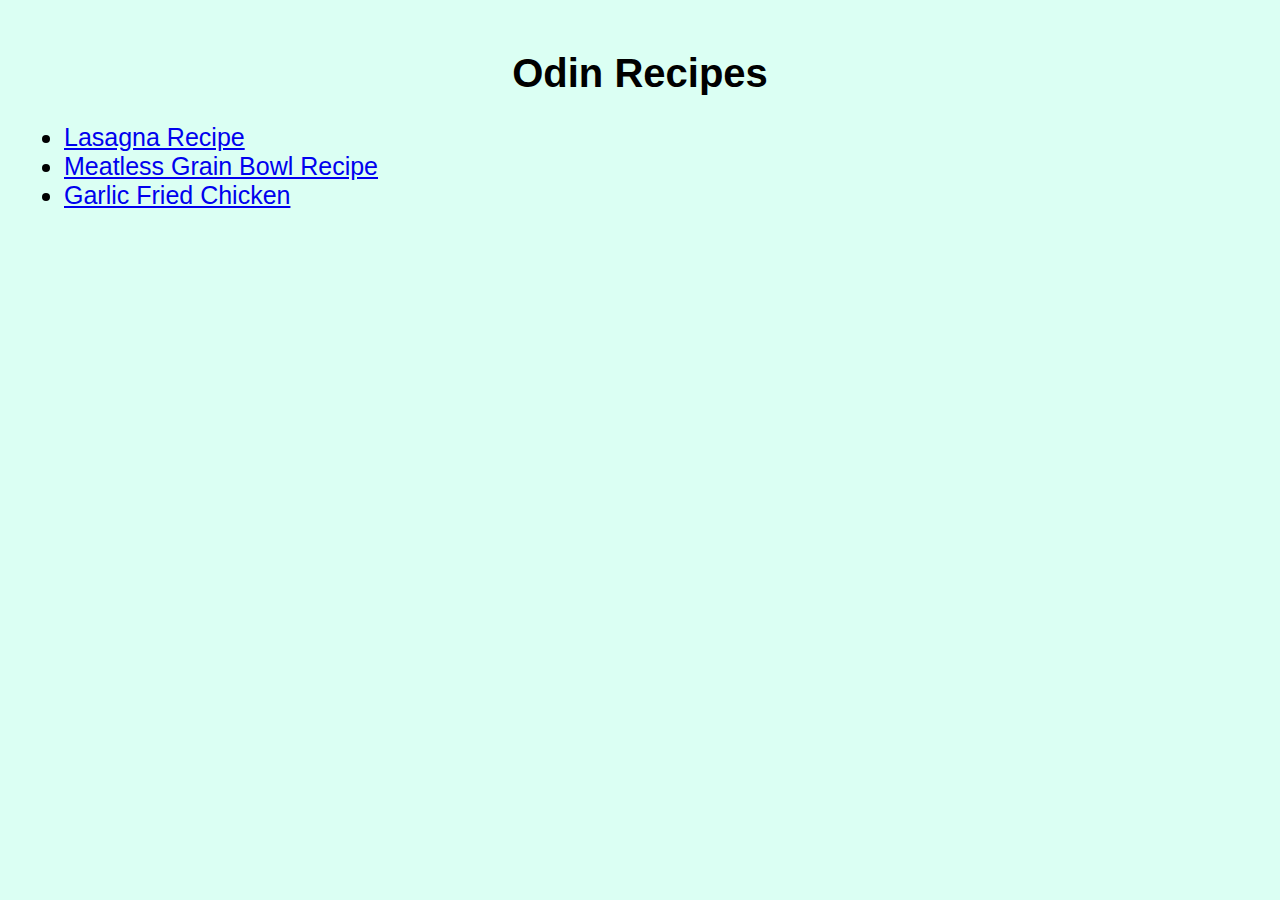
<file: index.html>
<!DOCTYPE html>
<html lang="en">

<head>
  <meta charset="UTF-8">
  <meta name="viewport" content="width=device-width, initial-scale=1.0">
  <link rel="stylesheet" href="style.css">
  <title>Odin Recipes</title>
</head>

<body>
  <h1>Odin Recipes</h1>
  <ul class="recipes-list">
    <li><a href="./recipes/lasagna.html">Lasagna Recipe</a></li>
    <li><a href="./recipes/greenbowl.html">Meatless Grain Bowl Recipe</a></li>
    <li><a href="./recipes/garlic_chicken.html">Garlic Fried Chicken</a></li>
  </ul>
</body>

</html>
</file>
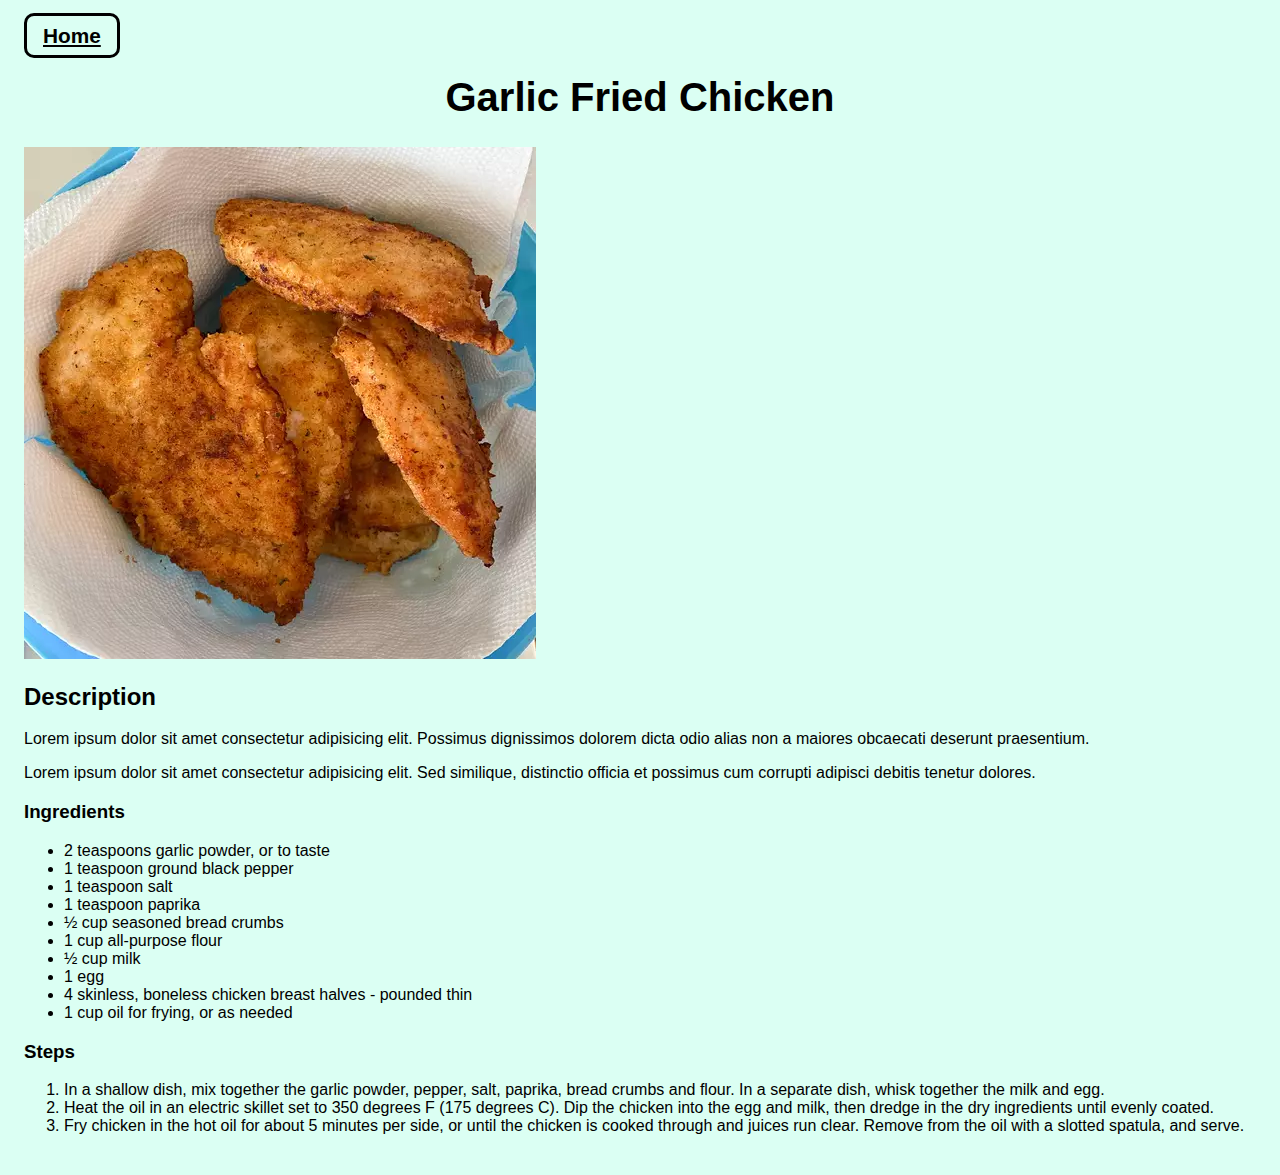
<file: recipes/garlic_chicken.html>
<!DOCTYPE html>
<html lang="en">

<head>
  <meta charset="UTF-8">
  <meta name="viewport" content="width=device-width, initial-scale=1.0">
  <link rel="stylesheet" href="../style.css">

  <title>Garlic Chicken</title>
</head>

<body>
  <a class="home-link" href="../index.html">Home</a>
  <h1>Garlic Fried Chicken</h1>
  <img src="./image.webp" alt="fried chicken">
  <h2>Description</h2>
  <p>Lorem ipsum dolor sit amet consectetur adipisicing elit. Possimus dignissimos dolorem dicta odio alias non a
    maiores obcaecati deserunt praesentium.</p>
  <p>Lorem ipsum dolor sit amet consectetur adipisicing elit. Sed similique, distinctio officia et possimus cum corrupti
    adipisci debitis tenetur dolores.</p>
  <h3>Ingredients</h3>
  <ul>
    <li>2 teaspoons garlic powder, or to taste</li>

    <li>1 teaspoon ground black pepper</li>

    <li>1 teaspoon salt</li>

    <li>1 teaspoon paprika</li>

    <li>½ cup seasoned bread crumbs</li>

    <li>1 cup all-purpose flour</li>

    <li>½ cup milk</li>

    <li>1 egg</li>

    <li>4 skinless, boneless chicken breast halves - pounded thin</li>

    <li>1 cup oil for frying, or as needed</li>
  </ul>
  <h3>Steps</h3>
  <ol>
    <li>In a shallow dish, mix together the garlic powder, pepper, salt, paprika, bread crumbs and flour. In a separate
      dish, whisk together the milk and egg.</li>

    <li>Heat the oil in an electric skillet set to 350 degrees F (175 degrees C). Dip the chicken into the egg and milk,
      then dredge in the dry ingredients until evenly coated.</li>

    <li>Fry chicken in the hot oil for about 5 minutes per side, or until the chicken is cooked through and juices run
      clear. Remove from the oil with a slotted spatula, and serve.</li>
  </ol>
</body>

</html>
</file>
<file: style.css>
body {
  padding: 16px;
  font-family: 'Segoe UI', Tahoma, Geneva, Verdana, sans-serif;
  background-color: rgb(219, 255, 243);
}

h1 {
  text-align: center;
  font-size: 40px;
}

.recipes-list {
  font-size: 25px;
}

.home-link {
  border: 3px solid black;
  padding: 8px 16px;
  border-radius: 10px;
  font-size: 1.3rem;
  color: black;
  font-weight: bold;
}
</file>
